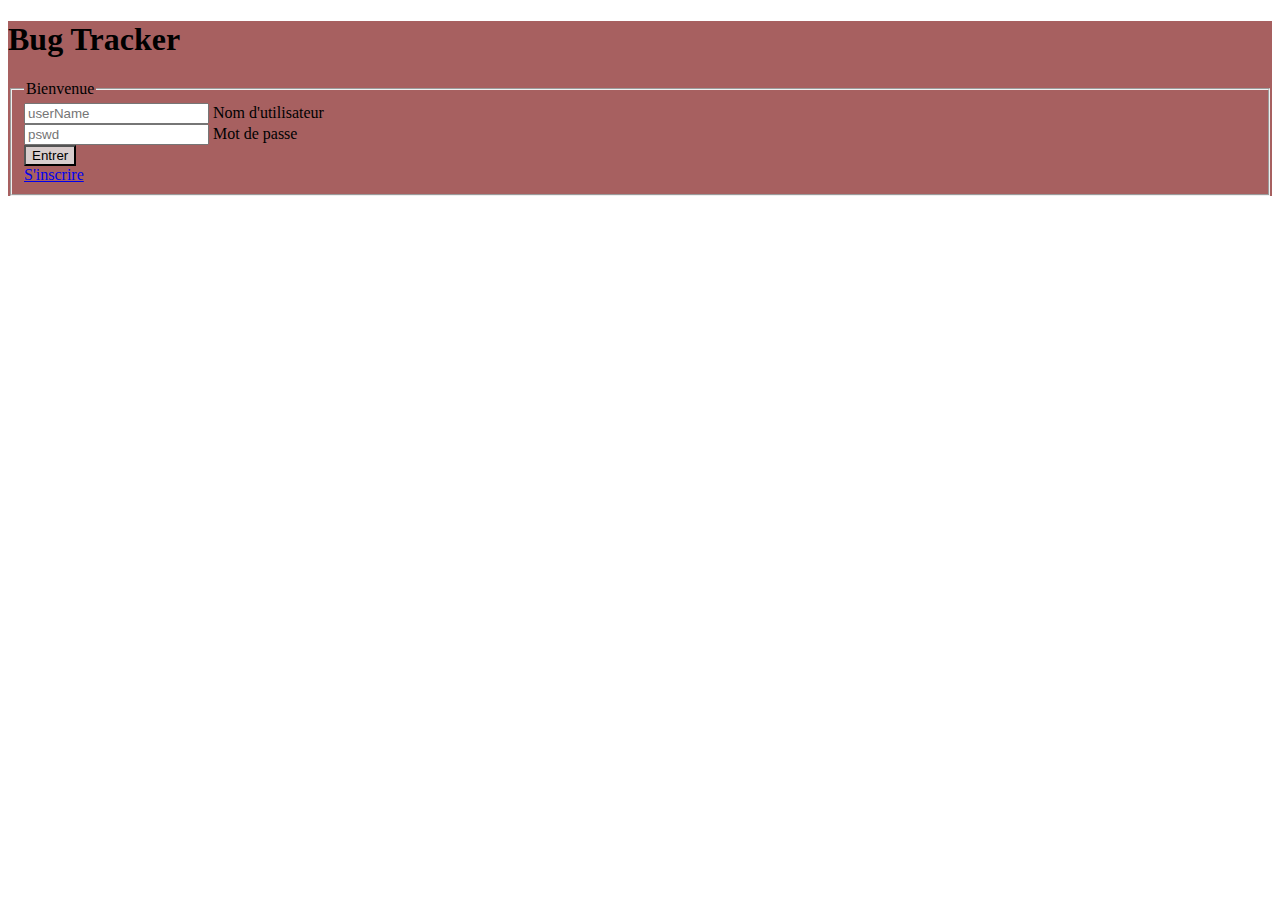
<file: index.html>
<!DOCTYPE html>
<html lang="fr">

<head>
    <meta charset="UTF-8">
    <meta http-equiv="X-UA-Compatible" content="IE=edge">
    <meta name="viewport" content="width=device-width, initial-scale=1.0">
    <link href="https://cdn.jsdelivr.net/npm/bootstrap@5.1.3/dist/css/bootstrap.min.css" rel="stylesheet" integrity="sha384-1BmE4kWBq78iYhFldvKuhfTAU6auU8tT94WrHftjDbrCEXSU1oBoqyl2QvZ6jIW3" crossorigin="anonymous">
    <script src="https://cdn.jsdelivr.net/npm/bootstrap@5.1.3/dist/js/bootstrap.bundle.min.js" integrity="sha384-ka7Sk0Gln4gmtz2MlQnikT1wXgYsOg+OMhuP+IlRH9sENBO0LRn5q+8nbTov4+1p" crossorigin="anonymous"></script>
    <script src="https://code.jquery.com/jquery-3.6.0.js" integrity="sha256-H+K7U5CnXl1h5ywQfKtSj8PCmoN9aaq30gDh27Xc0jk=" crossorigin="anonymous"></script>
    <script src="/js.js"></script>
    <link rel="stylesheet" href="style.css">

    <title>Login</title>
</head>

<body id="login">

    <main class="container">
        <div class="row">
            <div class="col-8 col-md-6 col-lg-4 border border-3 position-absolute top-50 start-50 translate-middle login">
                <h1 class="h3 text-center">Bug Tracker </h1>
                <fieldset>
                    <legend class="text-center">Bienvenue</legend>
                    <div>
                        <!--ici commence le formulaire-->
                        <div class="form-floating mb-3">
                            <input type="text" name="userName" id="userName" class="form-control" placeholder="userName">
                            <!-- nom itulisateur-->
                            <label for="userName" class="form-label input-group ">Nom d'utilisateur</label>
                        </div>

                        <div class="mb-3 form-floating">
                            <input type="password" name="pswd" id="pswd" class="form-control" placeholder="pswd">
                            <!-- mot de passe-->
                            <label for="pswd" class="form-label input-group">Mot de passe</label>
                        </div>

                        <div class="hidden-input mb-3 form-floating" style="display:none;">
                            <input type="password" name="confirm-pswd" id="confirm-pswd" class="form-control" placeholder="confirm-pswd">
                            <!--confirmation mot de passe-->
                            <label for="confirm-pswd" class="form-label input-group">Confirmer votre mot de passe</label>
                        </div>
                    </div>
                    <div class="row">
                        <button class="btn w-75 mx-auto mb-3" id="login-btn">Entrer</button>
                        <button class="btn w-75 mx-auto mb-3" id="signin-btn">S'inscrire</button>
                    </div>

                    <div class="w-100 text-center">
                        <a href="#" id="show-signin-form-btn">S'inscrire</a>
                        <a href="#" id="show-signup-form-btn">Se connecter</a>
                    </div>


                </fieldset>
            </div>
        </div>
    </main>

</body>

</html>
</file>
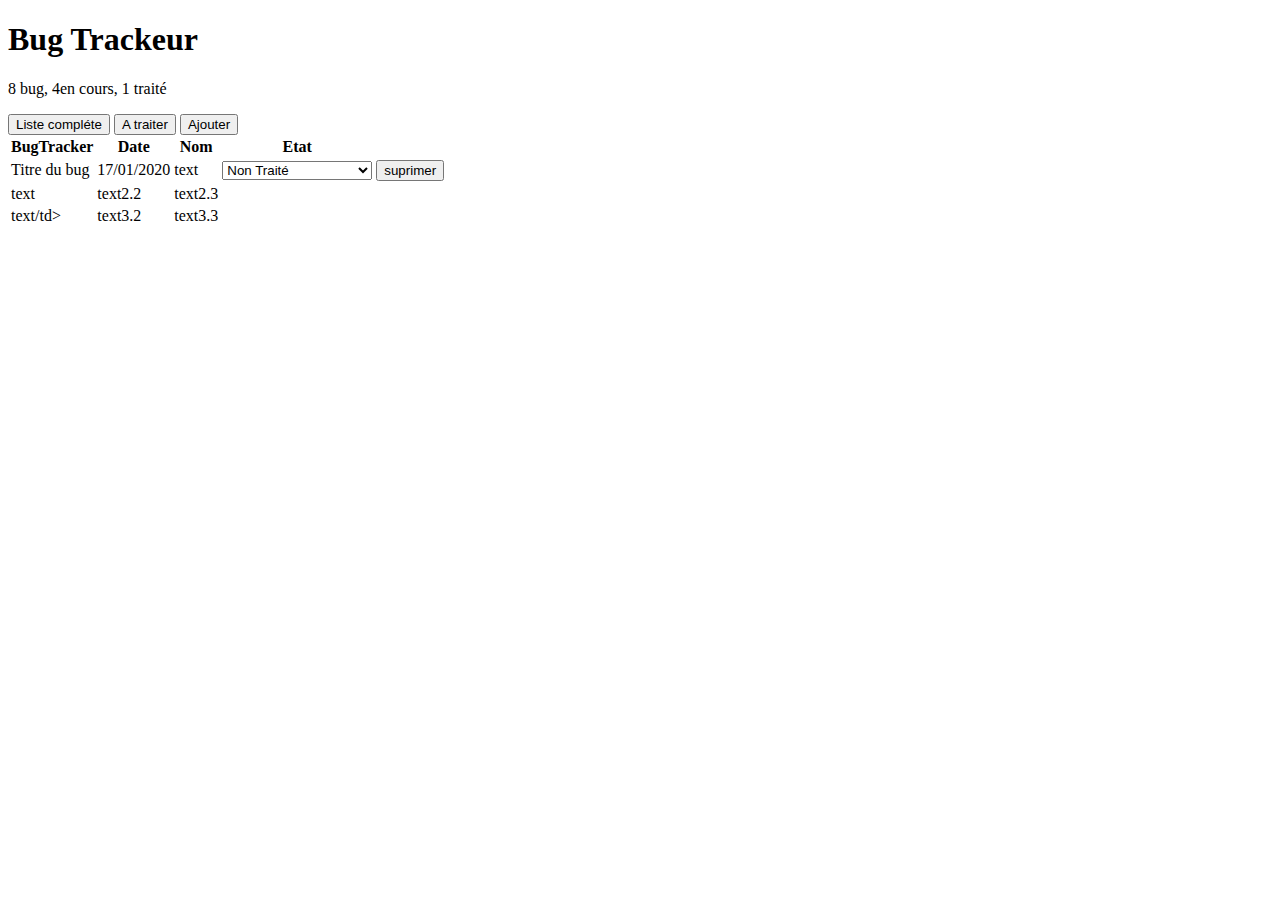
<file: bug.html>
<!DOCTYPE html>
<html lang="fr">

<head>
    <meta charset="UTF-8">
    <meta http-equiv="X-UA-Compatible" content="IE=edge">
    <meta name="viewport" content="width=device-width, initial-scale=1.0">
    <title>BugTrackeur</title>
</head>

<body>
    <header>
        <h1>Bug Trackeur</h1>
        <p>8 bug, 4en cours, 1 traité </p>
        <button> Liste compléte</button>
        <button>A traiter</button>
        <button>Ajouter</button>

    </header>
    <table id="bugTable">
        <thead>
            <tr>
                <th>BugTracker</th>
                <th>Date</th>
                <th>Nom</th>
                <th>Etat</th>
                <td></td>
            </tr>
        </thead>
        <tbody>
            <tr>
                <td>Titre du bug </td>
                <td>17/01/2020</td>
                <td>text</td>
                <td><select name="state" id="statu">
                    <option value="0">Non Traité</option>
                    <option value="1">En cour de traitement</option>
                    <option value="1">Traité</option>
                </select></td>
                <td>
                    <button>suprimer</button>
                </td>
            </tr>
            <tr>
                <td>text</td>
                <td>text2.2</td>
                <td>text2.3</td>
            </tr>
            <tr>
                <td>text/td>
                    <td>text3.2</td>
                    <td>text3.3</td>
            </tr>
            <tr>
            </tr>
        </tbody>
    </table>
</body>

</html>
</file>
<file: style.css>
.login {
    background-color: rgb(167, 96, 96);
}

#signin-btn,
#show-signup-form-btn {
    display: none;
}

#login-btn,
#signin-btn {
    background-color: rgb(216, 205, 205);
}
</file>
